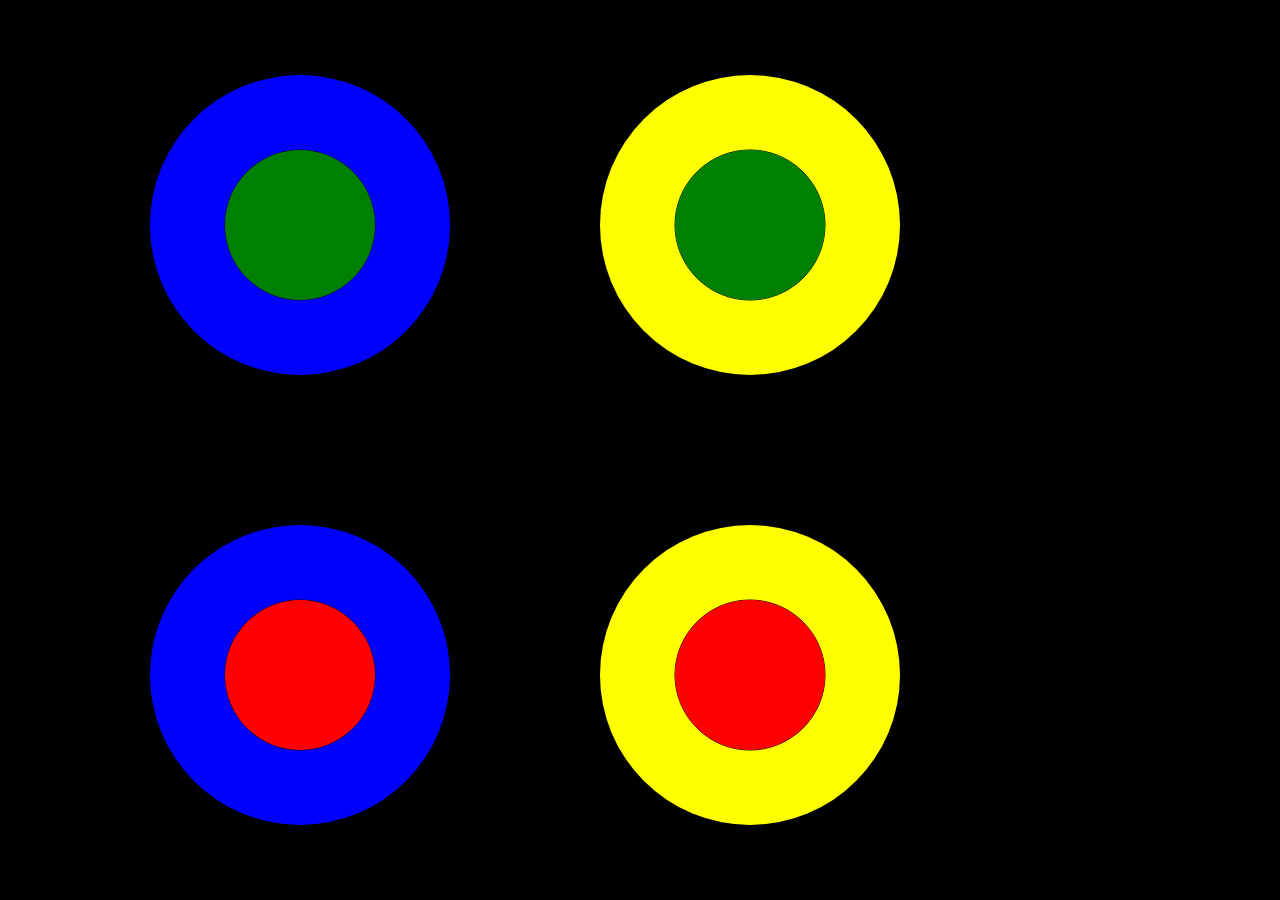
<file: COMP4560/A2.html>
<!DOCTYPE html>
<html>
<head>
    <meta charset="utf-8">
    <title>Nick Milton COMP 4560 - Assignment 1</title>
	<style>
		html, body {
			width: 100%;
			height: 100%;
			margin: 0px;
			border: 0;
			overflow: hidden; /*  Disable scrollbars */
			display: block;  /* No floating content on sides */
            background-color: black;
		}
	</style>
</head>
 
<body>
 
	<canvas id='c' style = 'position: absolute; left: 0px; top: 0px;' >
	</canvas>
	
	<script>
		(function() {
			var 
				// Obtain a reference to the canvas element
				// using its id.
				windowCanvas = document.getElementById('c'),
			
			  	// Obtain a graphics context on the
			  	// canvas element for drawing.
			  	ctx = windowCanvas.getContext('2d');
				
 
			// Start listening to resize events and
			// draw canvas.
			initialize();
 
			function initialize() {
				// Register event listeners to
				// call the resizeWindow() function each time the window is resized, 
				window.addEventListener('resize', resizeWindow, false);
                windowCanvas.width = window.innerWidth;
				windowCanvas.height = window.innerHeight;
				
				// Draw background and circles for the first time.
				// ie, call the appropriate function(s) here.
                redraw();
			}
				
						
			function redraw() {
				
				// This function is called at initialization, and when the window is resized
				// *** Your code for drawing the circles goes here ***
                var r;
                if((window.innerWidth/14) < (window.innerHeight/12)){
                    r = window.innerWidth/14;
                } else {
                    r = window.innerHeight/12;
                };
                

                ctx.beginPath();
                ctx.arc(4*r, 3*r, 2*r, 0, 2 * Math.PI);
                ctx.stroke();
                ctx.fillStyle='blue'
                ctx.fill();
                
                ctx.beginPath();
                ctx.arc(4*r, 9*r, 2*r, 0, 2 * Math.PI);
                ctx.stroke();
                ctx.fillStyle='blue'
                ctx.fill();
                
                ctx.beginPath();
                ctx.arc(10*r, 3*r, 2*r, 0, 2 * Math.PI);
                ctx.stroke();
                ctx.fillStyle='yellow'
                ctx.fill();
                
                ctx.beginPath();
                ctx.arc(10*r, 9*r, 2*r, 0, 2 * Math.PI);
                ctx.stroke();
                ctx.fillStyle='yellow'
                ctx.fill();
                                
                ctx.beginPath();
                ctx.arc(4*r, 3*r, r, 0, 2 * Math.PI);
                ctx.stroke();
                ctx.fillStyle='green'
                ctx.fill();
                
                ctx.beginPath();
                ctx.arc(4*r, 9*r, r, 0, 2 * Math.PI);
                ctx.stroke();
                ctx.fillStyle='red'
                ctx.fill();
                                      
                ctx.beginPath();
                ctx.arc(10*r, 3*r, r, 0, 2 * Math.PI);
                ctx.stroke();
                ctx.fillStyle='green'
                ctx.fill();
                
                ctx.beginPath();
                ctx.arc(10*r, 9*r, r, 0, 2 * Math.PI);
                ctx.stroke();
                ctx.fillStyle='red'
                ctx.fill();
			}
		
			function resizeWindow() 
			// Runs each time the window is resized.
			// Resets the canvas dimensions to match window, then redraws the background and circles.
			{
				windowCanvas.width = window.innerWidth;
				windowCanvas.height = window.innerHeight;
				redraw();
			}
			
			
		})();
	</script>
	
</body>
 
</html>
</file>
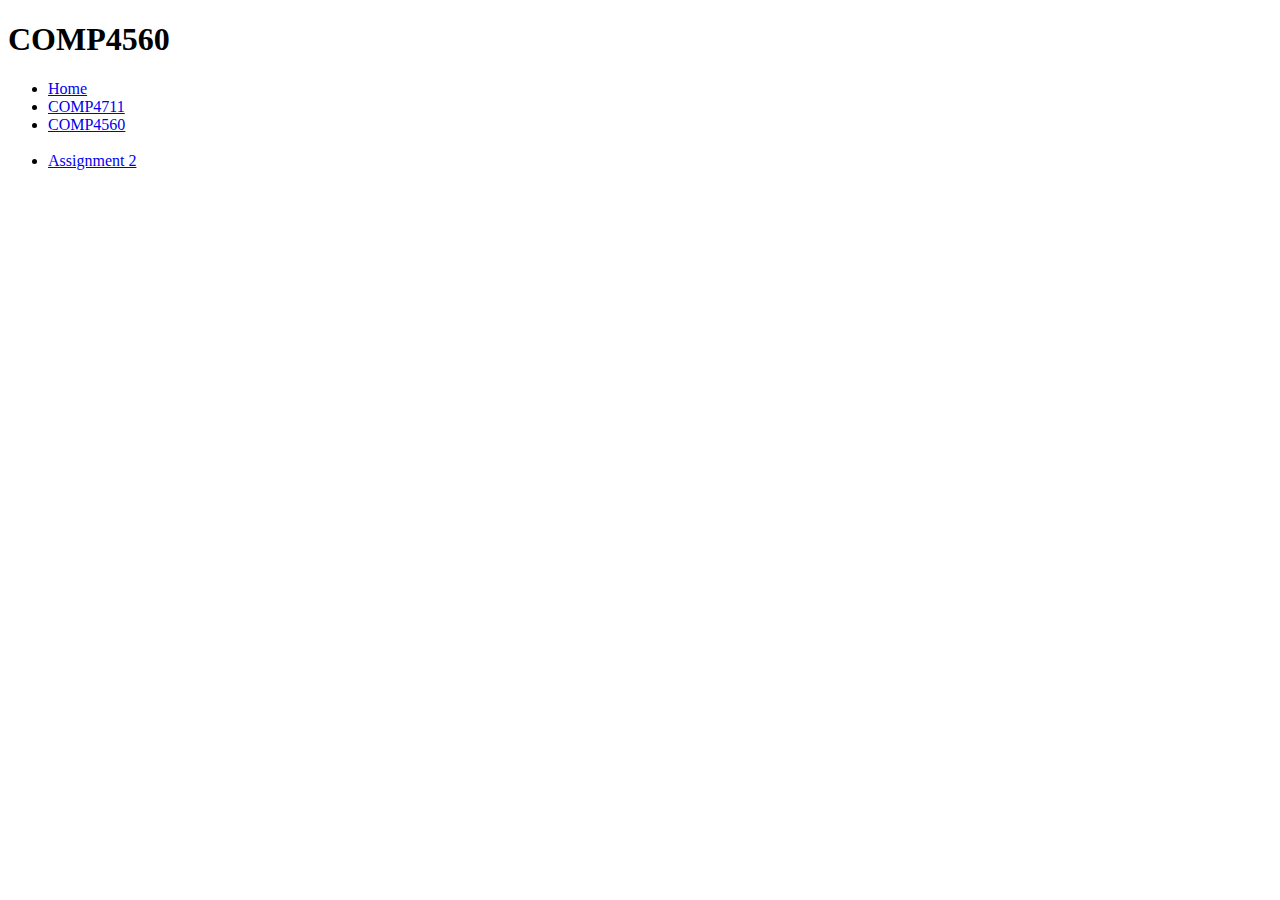
<file: COMP4560/COMP4560.html>
<!DOCTYPE html>
<html>
<body>
<h1>COMP4560</h1>
<ul>
    <li><a href="https://nicholasmiltondev.github.io/">Home</a></li>
    <li><a href="https://nicholasmiltondev.github.io/COMP4711/COMP4711.html">COMP4711</a></li>
    <li><a href="https://nicholasmiltondev.github.io/COMP4560/COMP4560.html">COMP4560</a></li>
    <br>
    <li><a href="https://nicholasmiltondev.github.io/COMP4560/A2.html" target="_blank">Assignment 2</a></li>
  </ul>

</body>
</html>
</file>
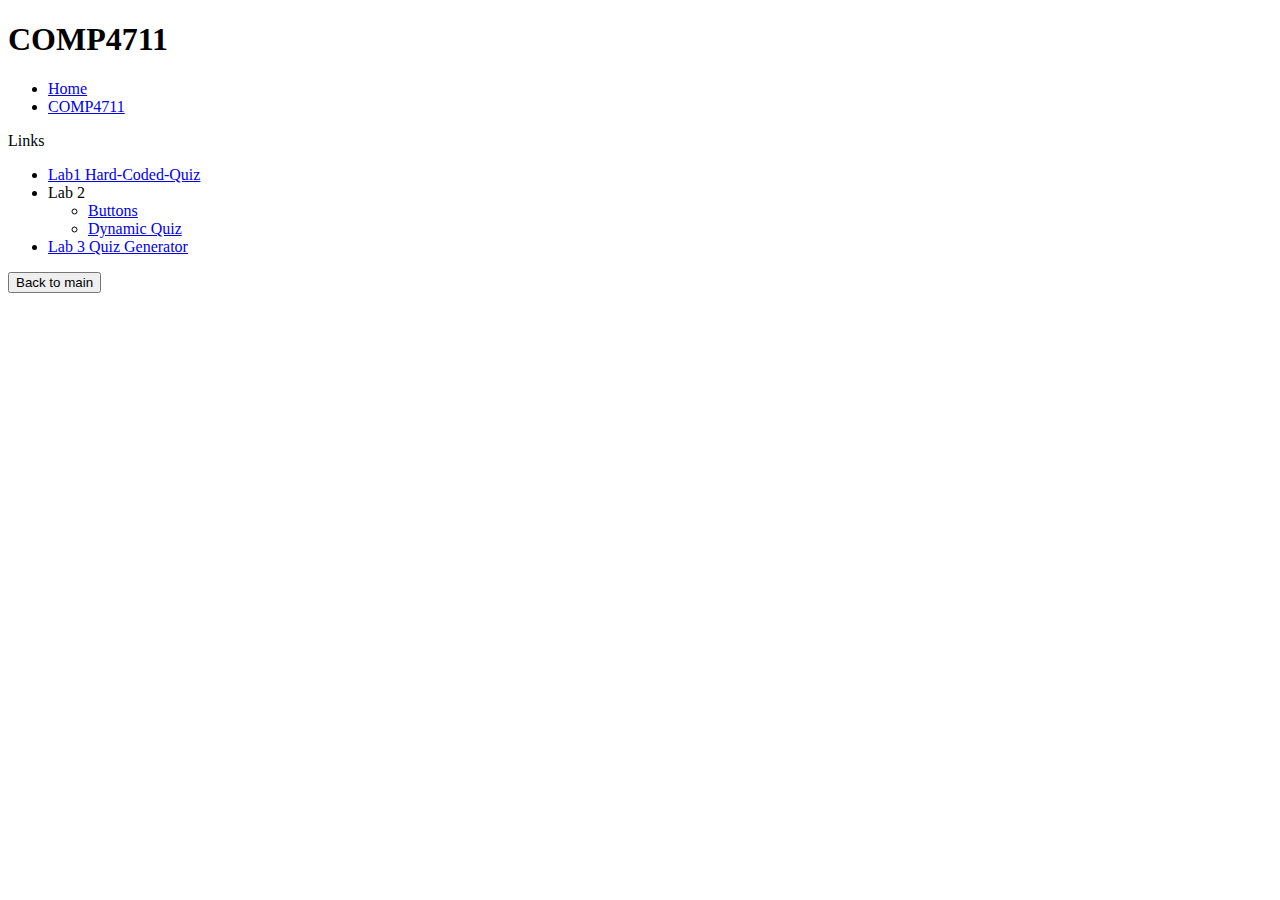
<file: COMP4711/COMP4711.html>
<!DOCTYPE html>
<html>
<body>
<h1>COMP4711</h1>
<ul>
    <li><a href="https://nicholasmiltondev.github.io/">Home</a></li>
    <li><a href="https://nicholasmiltondev.github.io/COMP4711/COMP4711.html">COMP4711</a></li>
  </ul>

  <p>Links</p>

  <ul>
  <li><a href="https://nicholasmiltondev.github.io/COMP4711/labs/1/quizQuestions/quiz.html">Lab1 Hard-Coded-Quiz</a></li>
  <li>Lab 2</li>
  <ul>
  <li><a href="https://nicholasmiltondev.github.io/COMP4711/labs/2/buttons/buttons.html">Buttons</a></li>
  <li><a href="https://nicholasmiltondev.github.io/COMP4711/labs/2/quizQuestions/quiz.html">Dynamic Quiz</a></li>
  </ul>
  <li><a href="https://nicholasmiltondev.github.io/COMP4711/labs/3/quizQuestions/quiz3.html">Lab 3 Quiz Generator</a></li>
</ul>

<button onclick="location.href='https://nicholasmiltondev.github.io/'" type="button">
  Back to main</button>


</body>
</html>
</file>
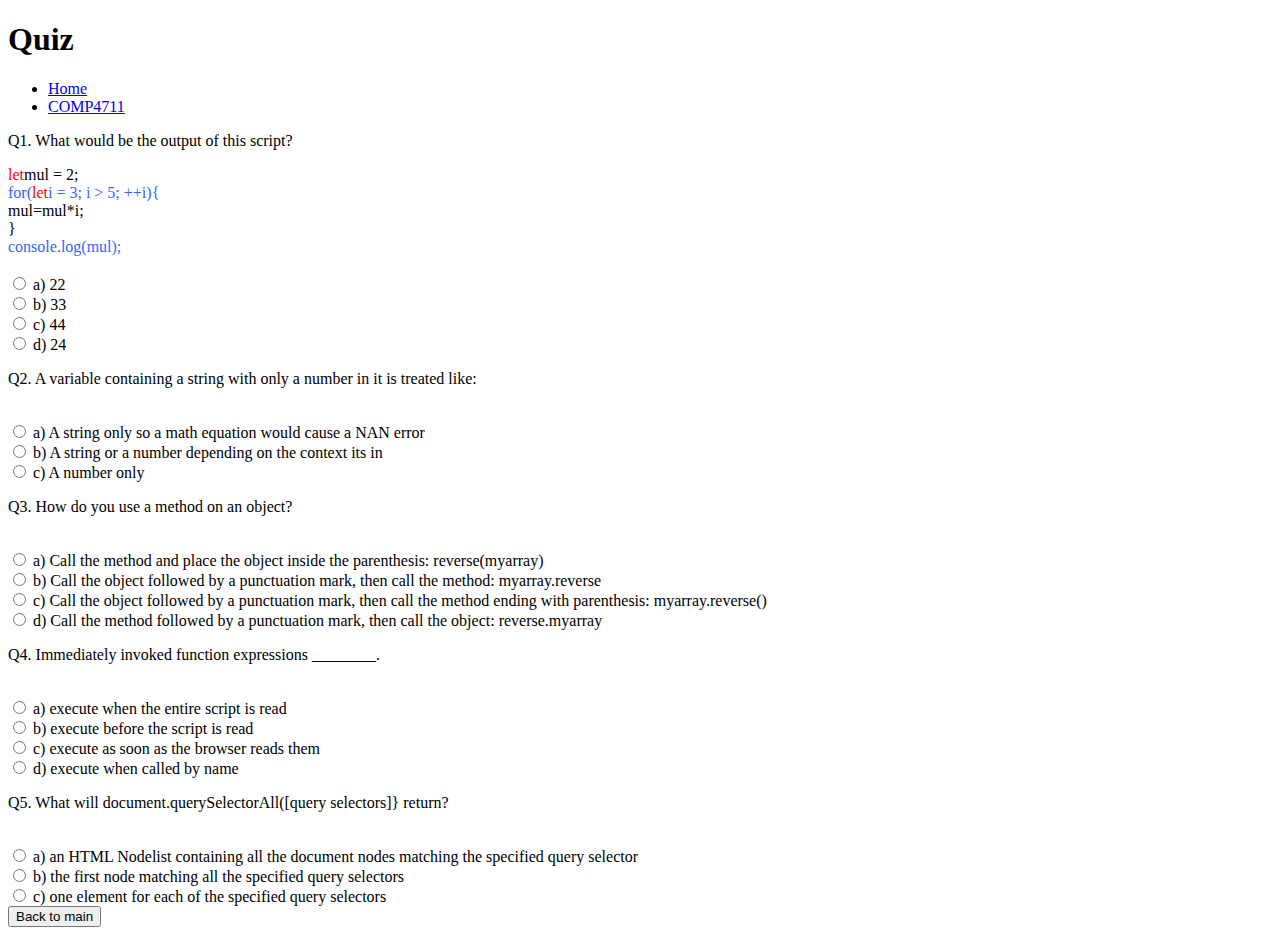
<file: COMP4711/labs/1/quizQuestions/quiz.html>
<!DOCTYPE html>
<html>
<body>
<h1>Quiz</h1>
<ul>
    <li><a href="https://nicholasmiltondev.github.io/">Home</a></li>
    <li><a href="https://nicholasmiltondev.github.io/COMP4711/COMP4711.html">COMP4711</a></li>
  </ul>

<p>Q1. What would be the output of this script?</p>

<div>
    <div><span style="color: #ff0000;">let</span>mul = 2;</div>
    <div><span style="color: #3366ff;">for<span>(<span style="color: #ff0000;">let</span>i = 3; i &gt 5; ++i){ </span></div>
    <div>mul=mul*i;</div>
    <div>}</div>
    <div><span style="color: #3366ff;">console<span>.log(mul);</div>
    </div>
    <br>
    <input type="radio" name="color" value="a" > a) 22 <br>
    <input type="radio" name="color" value="a" > b) 33 <br>
    <input type="radio" name="color" value="a" > c) 44 <br>
    <input type="radio" name="color" value="a" > d) 24 <br>

    <p>Q2. A variable containing a string with only a number in it is treated like:</p>

        <br>
        <input type="radio" name="color" value="a" > a) A string only so a math equation would cause a NAN error <br>
        <input type="radio" name="color" value="a" > b) A string or a number depending on the context its in <br>
        <input type="radio" name="color" value="a" > c) A number only <br>

    <p>Q3. How do you use a method on an object?</p>


        <br>
        <input type="radio" name="color" value="a" > a) Call the method and place the object inside the parenthesis: reverse(myarray)<br>
        <input type="radio" name="color" value="a" > b) Call the object followed by a punctuation mark, then call the method: myarray.reverse <br>
        <input type="radio" name="color" value="a" > c) Call the object followed by a punctuation mark, then call the method ending with parenthesis: myarray.reverse() <br>
        <input type="radio" name="color" value="a" > d) Call the method followed by a punctuation mark, then call the object: reverse.myarray <br>

    <p>Q4. Immediately invoked function expressions ________.</p>
    
    <br>
    <input type="radio" name="color" value="a" > a) execute when the entire script is read <br>
    <input type="radio" name="color" value="a" > b) execute before the script is read <br>
    <input type="radio" name="color" value="a" > c) execute as soon as the browser reads them <br>
    <input type="radio" name="color" value="a" > d) execute when called by name <br>

    <p>Q5. What will document.querySelectorAll([query selectors]} return?</p>

    <br>
    <input type="radio" name="color" value="a" > a) an HTML Nodelist containing all the document nodes matching the specified query selector <br>
    <input type="radio" name="color" value="a" > b) the first node matching all the specified query selectors <br>
    <input type="radio" name="color" value="a" > c) one element for each of the specified query selectors <br>

    <button onclick="location.href='https://nicholasmiltondev.github.io/'" type="button">
        Back to main</button>

</body>
</html>
</file>
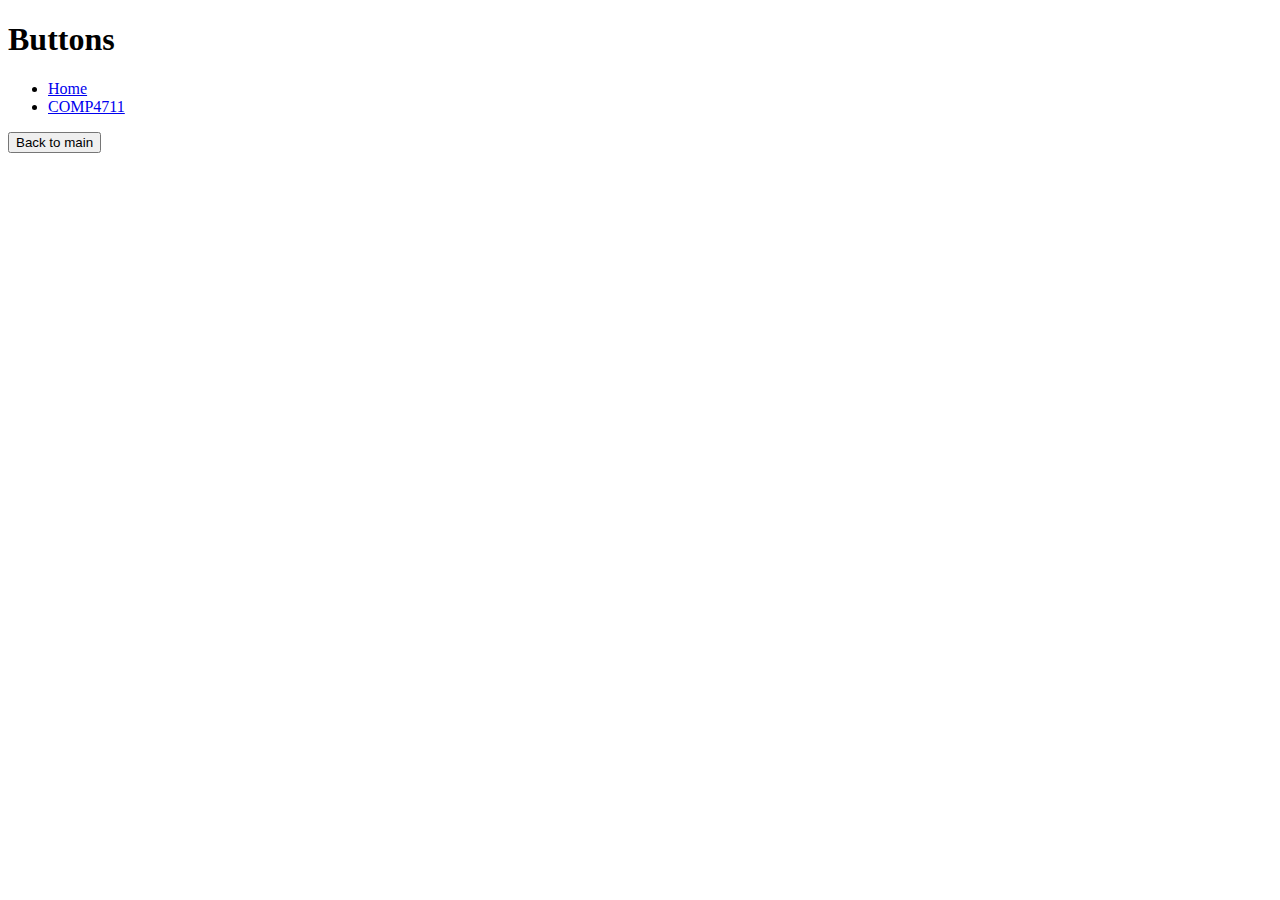
<file: COMP4711/labs/2/buttons/buttons.html>
<!DOCTYPE html>
<html>
<body>
<h1>Buttons</h1>
<ul>
    <li><a href="https://nicholasmiltondev.github.io/">Home</a></li>
    <li><a href="https://nicholasmiltondev.github.io/COMP4711/COMP4711.html">COMP4711</a></li>
  </ul>

  <script type="text/javascript" src="https://nicholasmiltondev.github.io/COMP4711/labs/2/buttons/buttons.js"></script>
    <button onclick="location.href='https://nicholasmiltondev.github.io/'" type="button">
        Back to main</button>

</body>
</html>
</file>
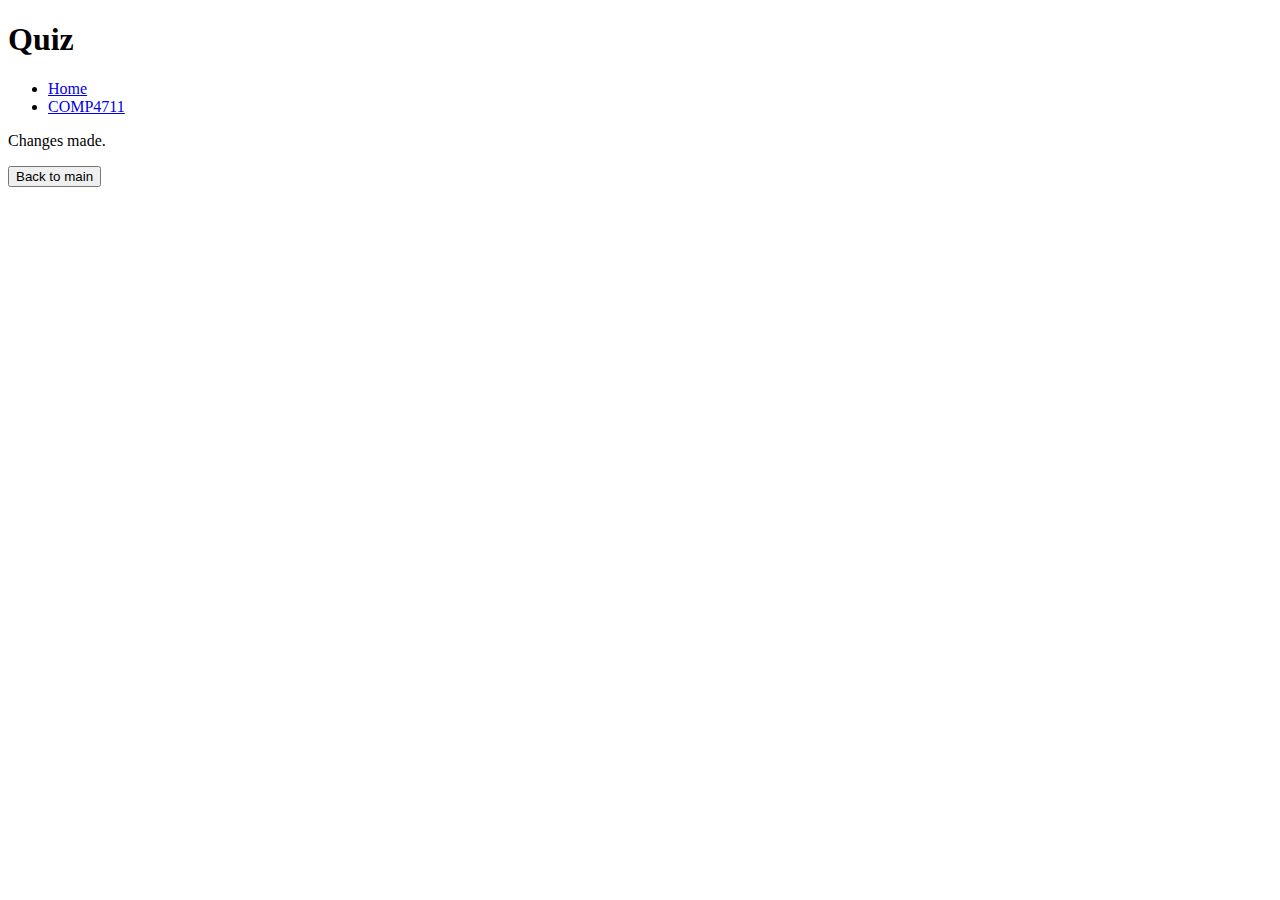
<file: COMP4711/labs/2/quizQuestions/quiz.html>
<!DOCTYPE html>
<html>
    <head>
            
    </head>
<body>
<h1>Quiz</h1>
<ul>
    <li><a href="https://nicholasmiltondev.github.io/">Home</a></li>
    <li><a href="https://nicholasmiltondev.github.io/COMP4711/COMP4711.html">COMP4711</a></li>
</ul>
<p>Changes made.</p>
<script type="text/javascript" src="https://nicholasmiltondev.github.io/COMP4711/labs/2/quizQuestions/quizJSsource.js"></script>
  
  <button onclick="location.href='https://nicholasmiltondev.github.io/'" type="button">
        Back to main</button>

</body>
</html>
</file>
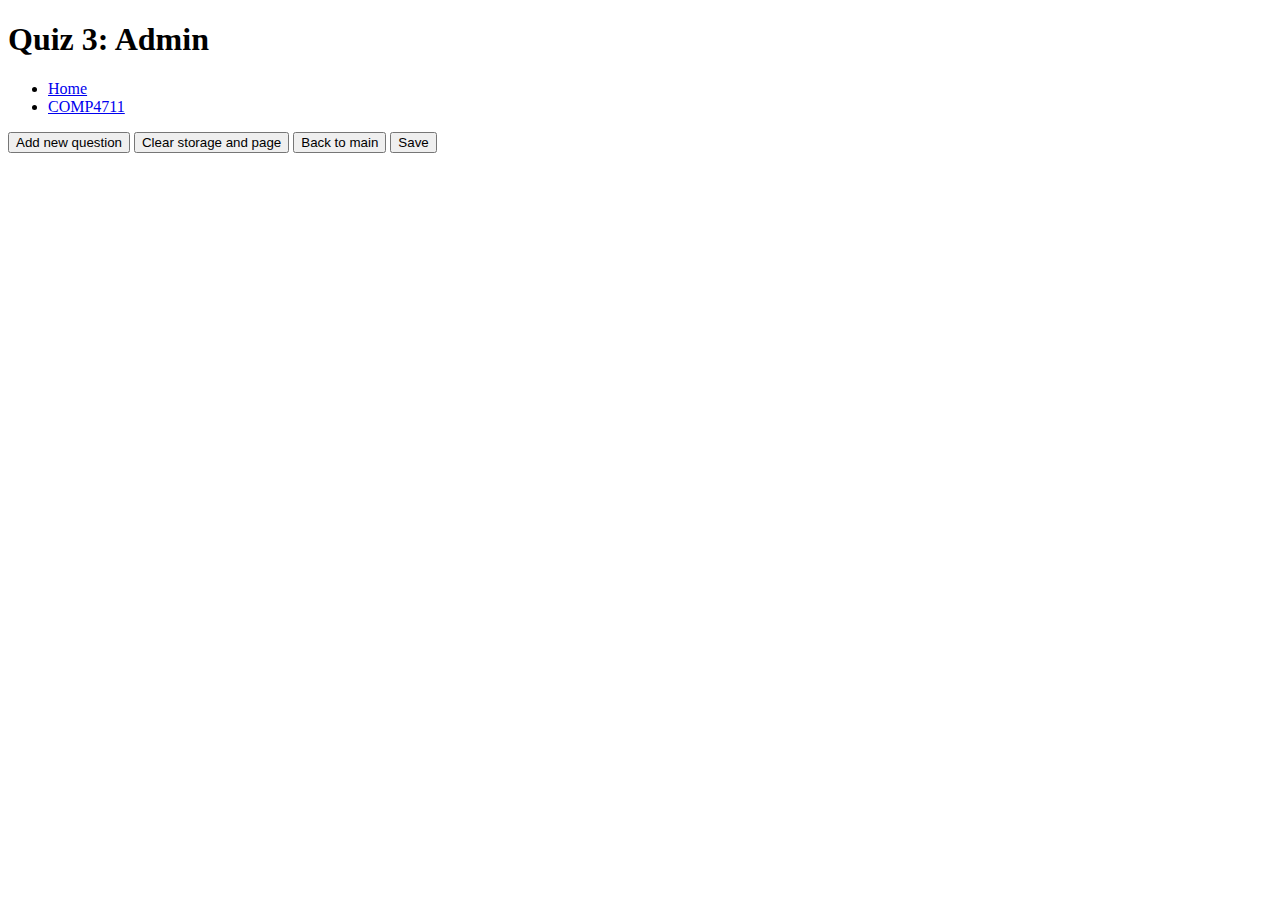
<file: COMP4711/labs/3/quizQuestions/admin.html>
<!DOCTYPE html>
<html>
    <head>
            <script type="text/javascript" src="admin.js">
                        <link rel="stylesheet" type="text/css" href="admin.css">
        </script>
    </head>
<body onload="displaySavedQuestions()">
<h1>Quiz 3: Admin</h1>
<ul>
    <li><a href="https://nicholasmiltondev.github.io/">Home</a></li>
    <li><a href="https://nicholasmiltondev.github.io/COMP4711/COMP4711.html">COMP4711</a></li>
</ul>

  <button onclick="addQuestion()" type="button">Add new question</button>
    <button onclick="clearStorage()" type="button">Clear storage and page</button>
    
  <button onclick="location.href='https://nicholasmiltondev.github.io/'" type="button">
        Back to main</button>
    <button onclick="savePage()" type="button">Save</button>

</body>
</html>
</file>
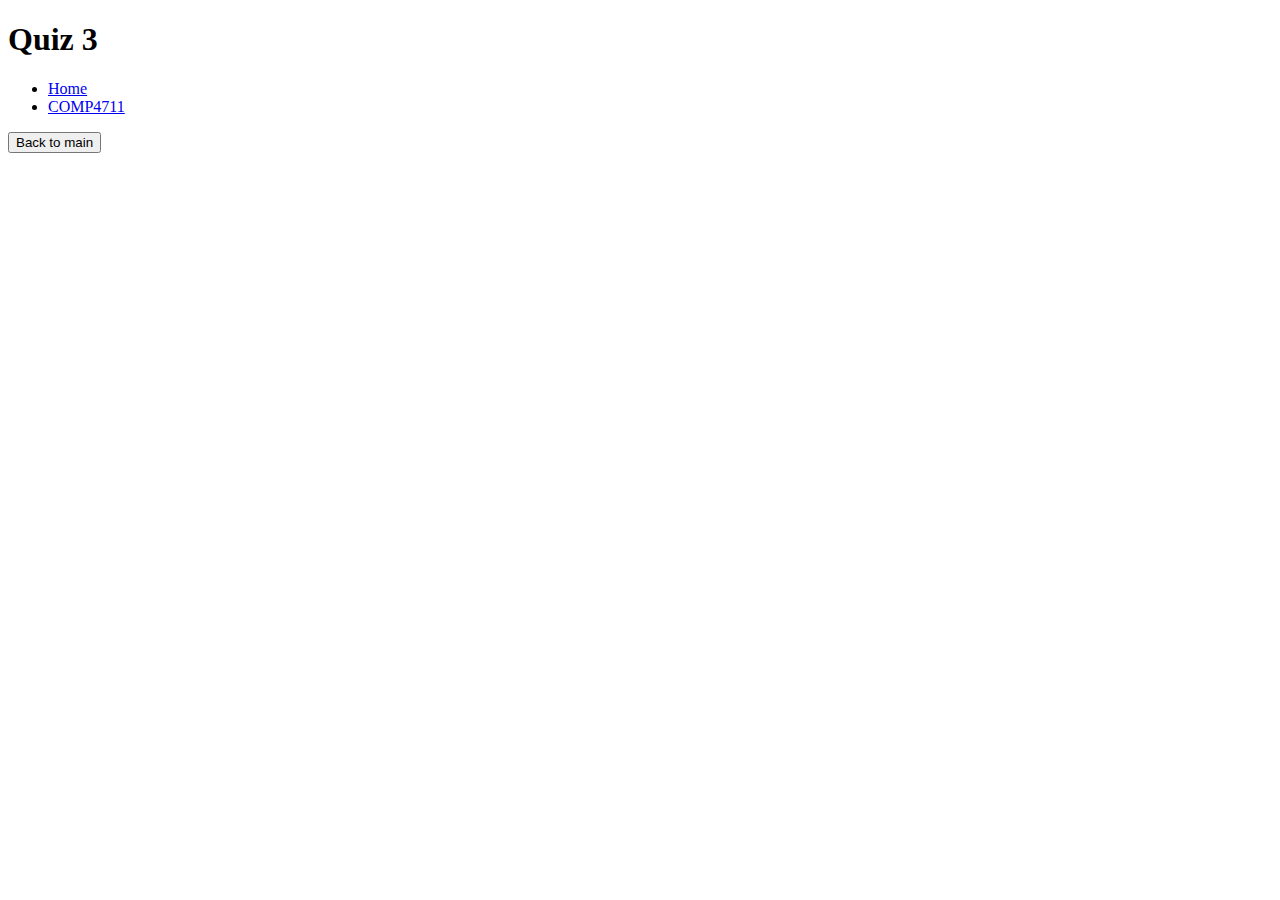
<file: COMP4711/labs/3/quizQuestions/quiz3.html>
<!DOCTYPE html>
<html>
    <head>
            
    </head>
<body>
<h1>Quiz 3</h1>
<ul>
    <li><a href="https://nicholasmiltondev.github.io/">Home</a></li>
    <li><a href="https://nicholasmiltondev.github.io/COMP4711/COMP4711.html">COMP4711</a></li>
</ul>
<script></script>
  
  <button onclick="location.href='https://nicholasmiltondev.github.io/'" type="button">
        Back to main</button>

</body>
</html>
</file>
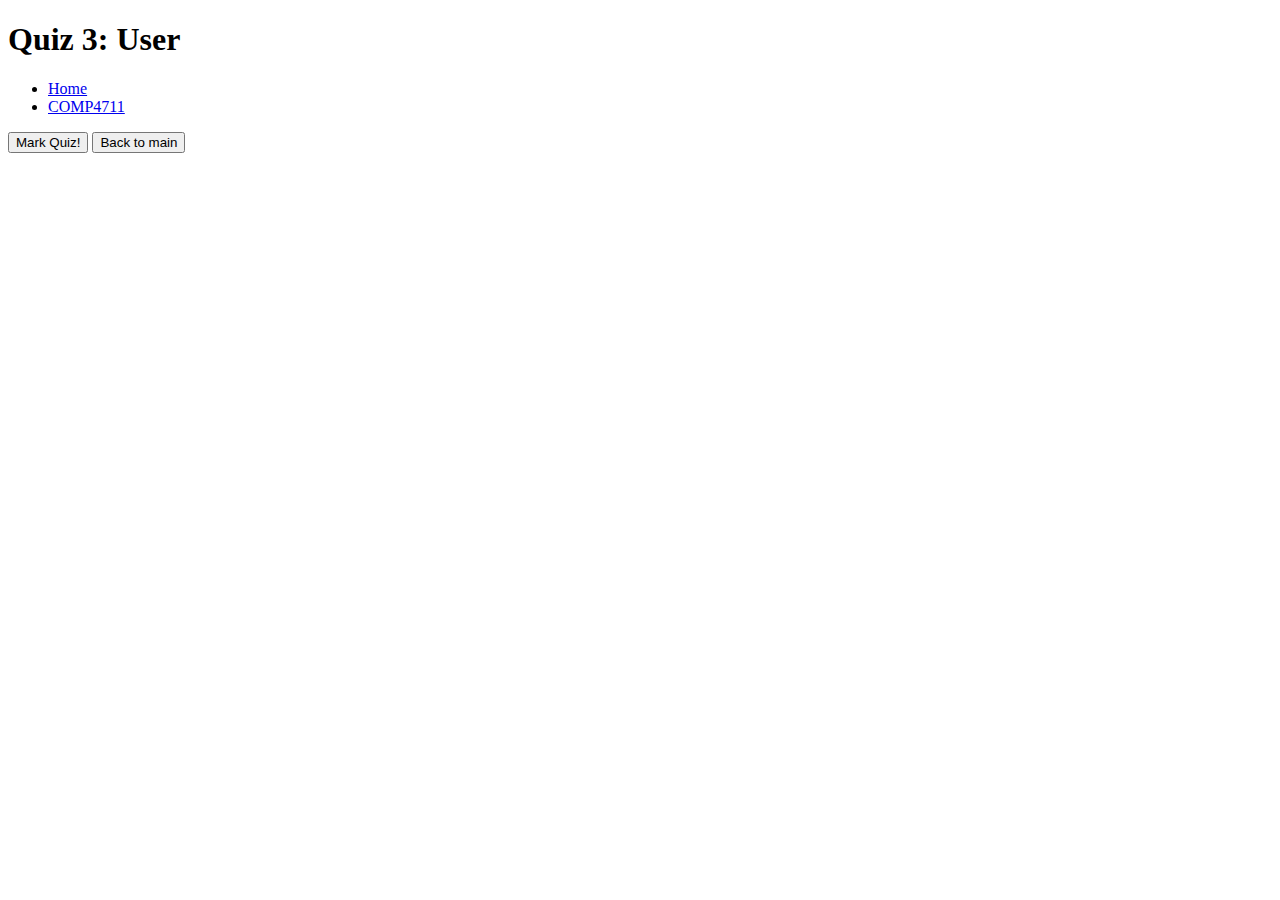
<file: COMP4711/labs/3/quizQuestions/user.html>
<!DOCTYPE html>
<html>
    <head>
            <script type="text/javascript" src="user.js"></script>
        <link rel="stylesheet" type="text/css" href="user.css">
    </head>
<body onload="displaySavedQuestions()">
<h1>Quiz 3: User</h1>
<ul>
    <li><a href="https://nicholasmiltondev.github.io/">Home</a></li>
    <li><a href="https://nicholasmiltondev.github.io/COMP4711/COMP4711.html">COMP4711</a></li>
</ul>
    <button onclick="markQuiz()" type="button">Mark Quiz!</button>
  <button onclick="location.href='https://nicholasmiltondev.github.io/'" type="button">
        Back to main</button>
    <p id="finalScore"></p>

</body>
</html>
</file>
<file: COMP4711/labs/3/quizQuestions/admin.css>
.deleteFunctions{
    display: inline;
}
</file>
<file: COMP4711/labs/3/quizQuestions/user.css>
p{
    display: inline;
}
input{
    display: inline;
}
</file>
